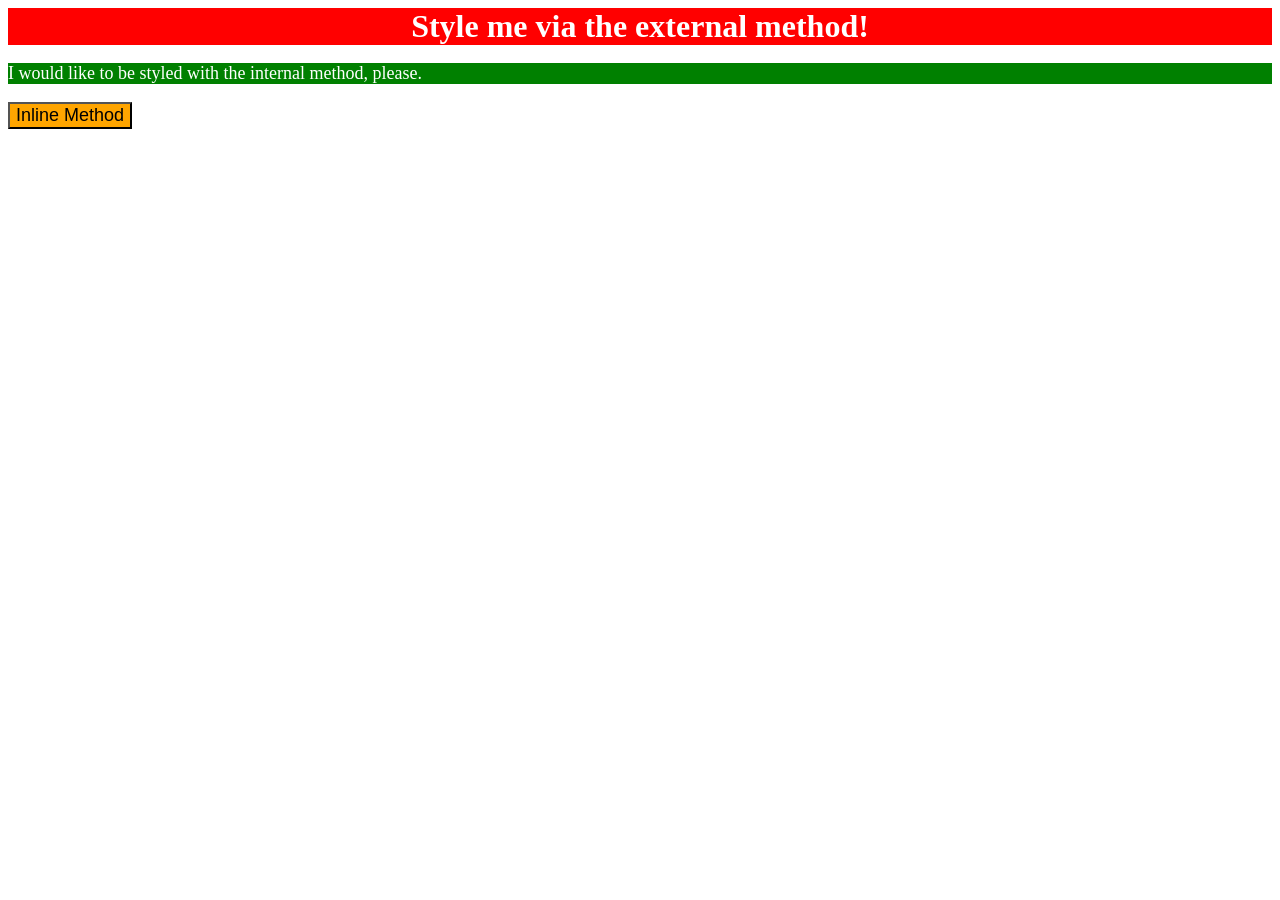
<file: foundations/intro-to-css/01-css-methods /index.html>
<!DOCTYPE html>
<html lang="en">

<head>
  <meta charset="UTF-8">
  <meta http-equiv="X-UA-Compatible" content="IE=edge">
  <meta name="viewport" content="width=device-width, initial-scale=1.0">
  <title>Methods for Adding CSS</title>
  <!-- added stylesheet link to index.html (external method)-->
  <link rel="stylesheet" href="styles.css">
  <!-- added the internal css method to index.html -->
  <style>
    p {
      background-color: green;
      color: white;
      font-size: 18px;
    }
  </style>
</head>

<body>
  <div>Style me via the external method!</div>
  <p>I would like to be styled with the internal method, please.</p>
  <!-- added the inline css method to index.html -->
  <button style="background-color: orange; font-size: 18px;">Inline Method</button>
</body>

</html>
</file>
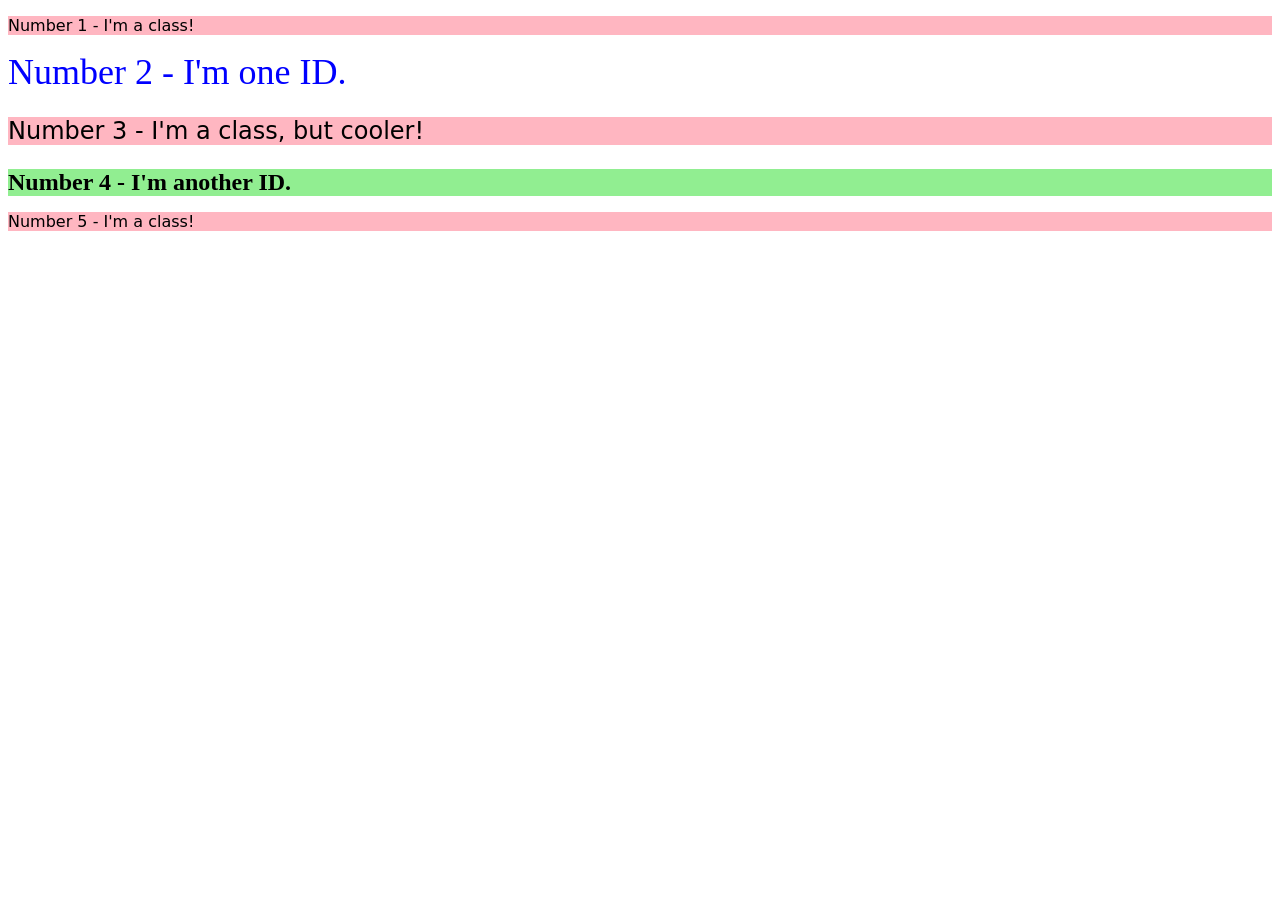
<file: foundations/intro-to-css/02-class-id-selectors/index.html>
<!DOCTYPE html>
<html lang="en">

<head>
  <meta charset="UTF-8">
  <meta http-equiv="X-UA-Compatible" content="IE=edge">
  <meta name="viewport" content="width=device-width, initial-scale=1.0">
  <title>Class and ID Selectors</title>
  <link rel="stylesheet" href="style.css">
</head>

<body>
  <p div class="all_odd_numbered_elements">Number 1 - I'm a class!</p>
  <div id="one_ID">Number 2 - I'm one ID.</div>
  <p div class="all_odd_numbered_elements" style="font-size: 24px;">Number 3 - I'm a class, but cooler!</p>
  <div id="another_ID">Number 4 - I'm another ID.</div>
  <p div class="all_odd_numbered_elements">Number 5 - I'm a class!</p>
</body>


</html>
</file>
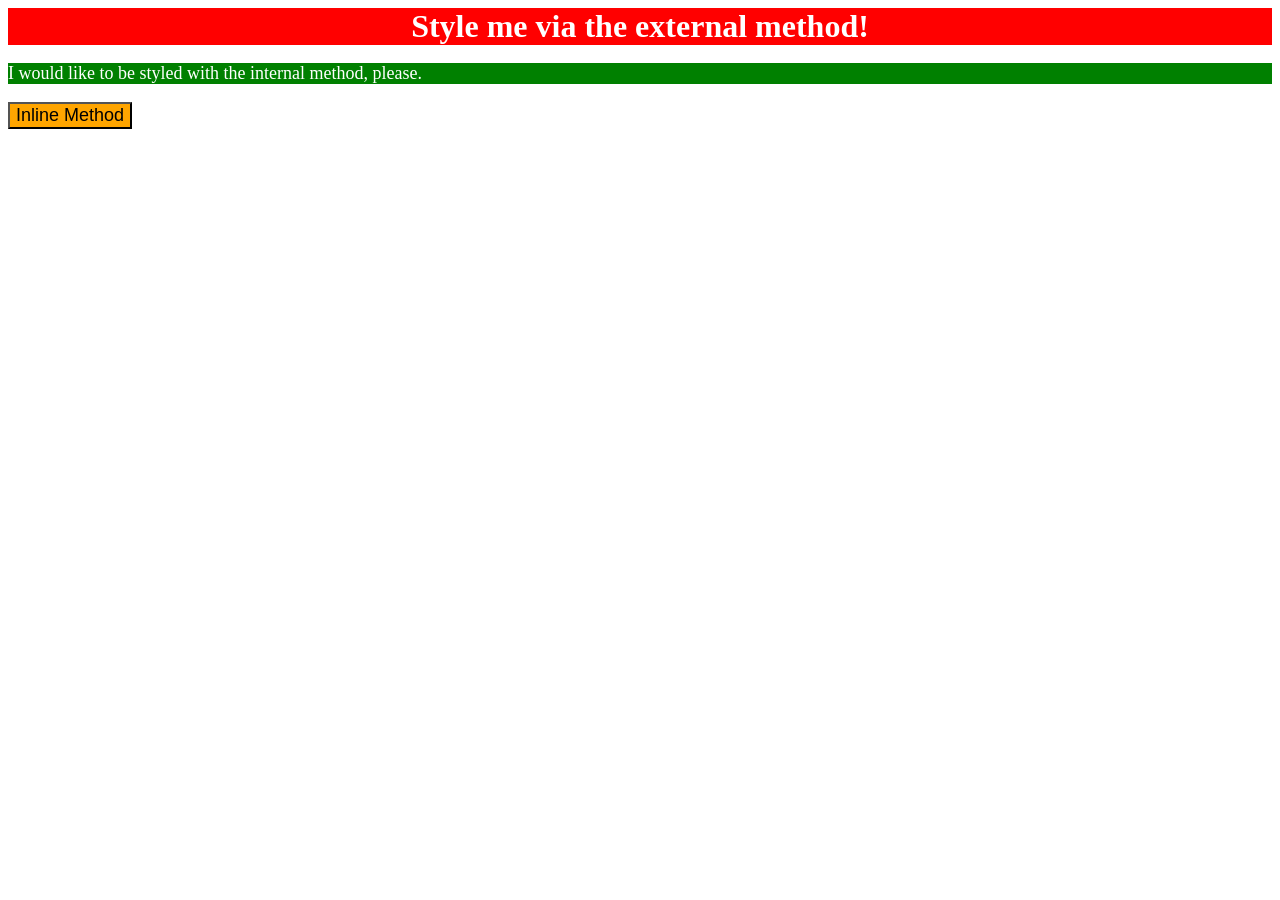
<file: foundations/intro-to-css/01-css-methods /solution/solution.html>
<!DOCTYPE html>
<html lang="en">
  <head>
    <meta charset="UTF-8">
    <meta http-equiv="X-UA-Compatible" content="IE=edge">
    <meta name="viewport" content="width=device-width, initial-scale=1.0">
    <title>Methods for Adding CSS</title>
    <link rel="stylesheet" href="solution.css">

    <style>
      p {
        background-color: green;
        color: white;
        font-size: 18px;
      }
    </style>
  </head>
  <body>
    <div>Style me via the external method!</div>
    <p>I would like to be styled with the internal method, please.</p>
    <button style="background-color: orange; font-size: 18px;">Inline Method</button>
  </body>
</html>
</file>
<file: foundations/intro-to-css/01-css-methods /styles.css>
/* styles.css */

div {
    color: white;
    background-color: red;
    font-size: 32px;
    text-align: center;
    font-weight: bold;
}
</file>
<file: foundations/intro-to-css/02-class-id-selectors/style.css>
/* Add CSS Styling */

/* class selector examples */
.all_odd_numbered_elements {
    background-color: rgb(255, 182, 193);
    font-family: Verdana, DejaVu Sans, sans-serif;
}

/* id selector examples */
#one_ID {
    color: #0000ff;
    font-size: 36px;
}

#another_ID {
    background-color: hsl(120, 73%, 75%);
    font-size: 24px;
    font-weight: bold;
}
</file>
<file: foundations/intro-to-css/01-css-methods /solution/solution.css>
div {
  background-color: red;
  color: white;
  font-size: 32px;
  text-align: center;
  font-weight: bold;
}
</file>
